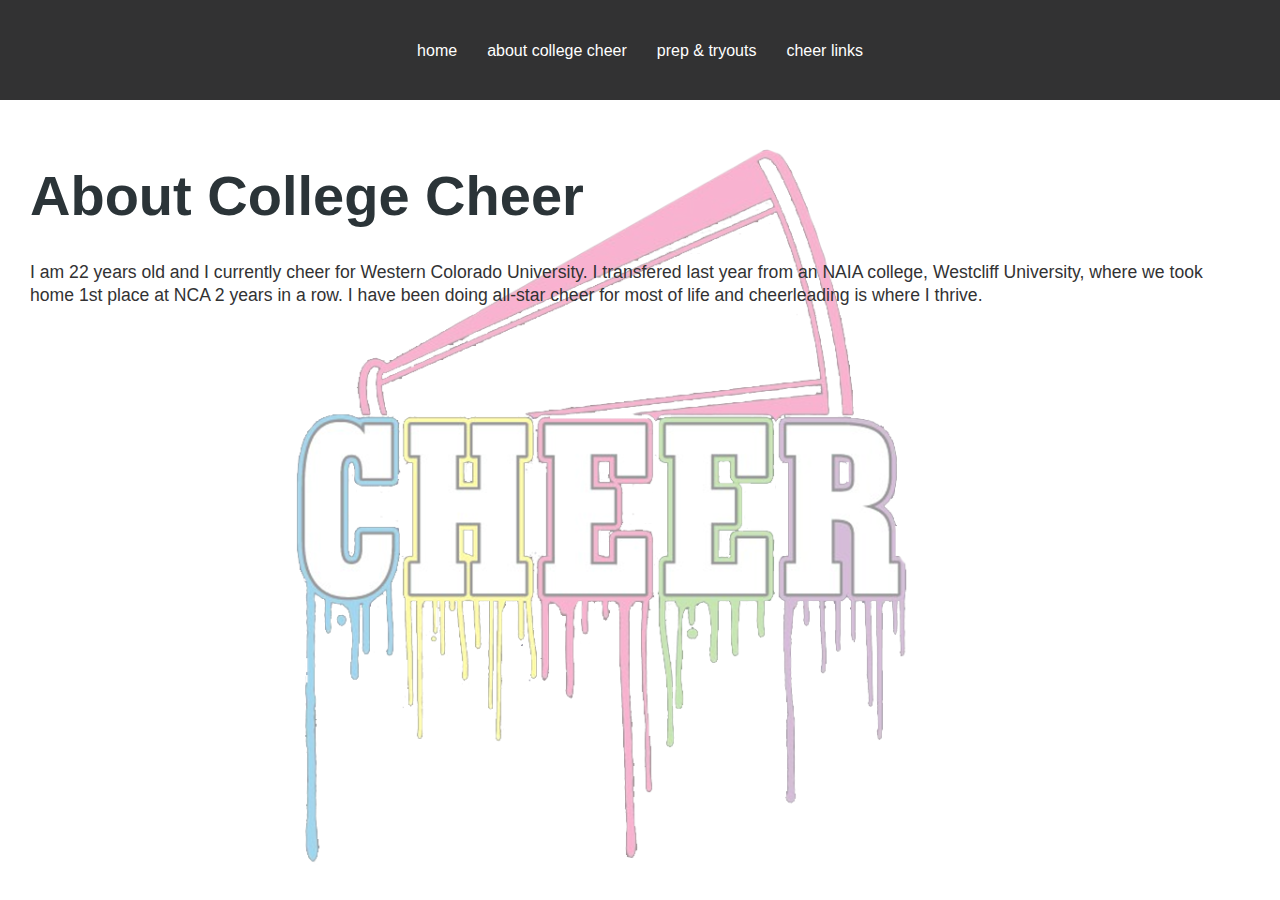
<file: page2.html>
<html>
  <head>
    <link rel='stylesheet' href='./css/main.css'>
    <!-- Google tag (gtag.js) -->
<script async src="https://www.googletagmanager.com/gtag/js?id=G-NXXKP9GRNP"></script>
<script>
  window.dataLayer = window.dataLayer || [];
  function gtag(){dataLayer.push(arguments);}
  gtag('js', new Date());

  gtag('config', 'G-NXXKP9GRNP');
</script>
  </head>
  <body class='bg-two'>
    <div class='mynav'>
      <ul>
        <li><a href='./index.html'>home</a></li>
        <li><a href='./page2.html'>about college cheer</a></li>
        <li><a href='./page3.html'>prep & tryouts</a></li>
        <li><a href='./page4.html'>cheer links</a></li>
      </ul>
    </div>

    <div class='page-content'>
      <h1>About College Cheer</h1>
      <p>I am 22 years old and I currently cheer for Western Colorado University. I transfered last year from an NAIA college, Westcliff University, where we took home 1st place at NCA 2 years in a row. I have been doing all-star cheer for most of life and cheerleading is where I thrive.</p>

    </div>
  </body>
</html>
</file>
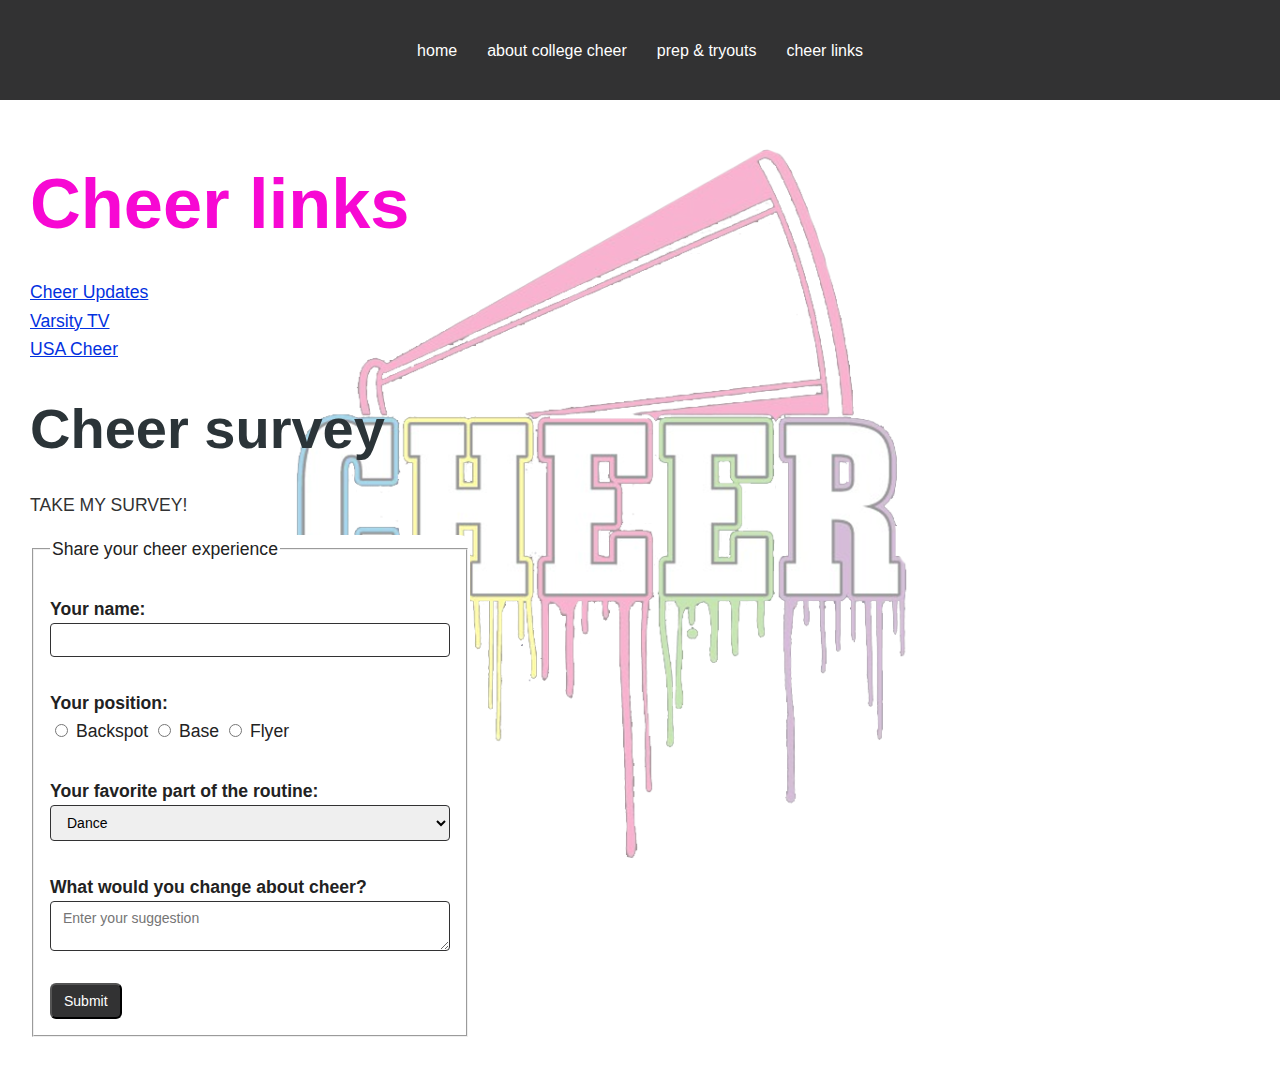
<file: page4.html>
<html>
  <head>
    <link rel='stylesheet' href='./css/main.css'>
    <!-- Google tag (gtag.js) -->
<script async src="https://www.googletagmanager.com/gtag/js?id=G-NXXKP9GRNP"></script>
<script>
  window.dataLayer = window.dataLayer || [];
  function gtag(){dataLayer.push(arguments);}
  gtag('js', new Date());

  gtag('config', 'G-NXXKP9GRNP');
</script>
  </head>
  <body class='bg-two'>
    <div class='mynav'>
      <ul>
        <li><a href='./index.html'>home</a></li>
        <li><a href='./page2.html'>about college cheer</a></li>
        <li><a href='./page3.html'>prep & tryouts</a></li>
        <li><a href='./page4.html'>cheer links</a></li>
      </ul>
    </div>
    <div class='page-content'>
      <h1 id='important1'>Cheer links</h1>
      <div class='link-container'>
        <a href='https://cheerupdates.com/' target='_blank'>Cheer Updates</a>
      </div>
      <div class='link-container'>
        <a href='https://tv.varsity.com/' target='_blank'>Varsity TV</a>
      </div>
      <div class='link-container'>
        <a href='https://usacheer.org/' target='_blank'>USA Cheer</a>
      </div>
      <h1>Cheer survey</h1>
        <p id='important2'>Take my survey!</p>
        <form class='cheer-survey-form'>
          <fieldset>
            <legend>Share your cheer experience</legend>
            <div class='form-group'>
              <label for='name' class='bold-label'>Your name:</label>
              <input type='text' id='name' />
            </div>
            <div class='form-group'>
              <h4>Your position:</h4>
              <input type='radio' id='backspot' value='backspot' name='position' />
              <label for='backspot'>Backspot</label>
              <input type='radio' id='base' value='base' name='position' />
              <label for='base'>Base</label>
              <input type='radio' id='flyer' value='flyer' name='position' />
              <label for='flyer'>Flyer</label>
            </div>
            <div class='form-group'>
              <h4>Your favorite part of the routine:</h4>
              <select id='favorite-part'>
                <option value='dance'>Dance</option>
                <option value='pyramid'>Pyramid</option>
                <option value='elites'>Elites</option>
                <option value='tumbling'>Tumbling</option>
                <option value='baskets'>Baskets</option>
              </select>
            </div>
            <div class='form-group'>
              <label for='change' class='bold-label'>What would you change about cheer?</label>
              <br />
              <textarea id='change' placeholder='Enter your suggestion'></textarea>
            </div>
            <button type='submit'>Submit</button>
          </fieldset>
        </form>
    </div>
  </body>
</html>
</file>
<file: css/main.css>
body {
  background-color: #f2f2f2;
  color: #222222;
  font-family: 'Verdana', sans-serif;
  font-size: 1.1em;
  line-height: 1.6;
  box-sizing: border-box;
  padding: 0;
  margin: 0;
}

* {
  box-sizing: border-box;
}

@font-face {
  font-family: "Molgan Regular";
  src: url("../fonts/MolganRegular.otf");
}

.alt-text {
  font-family: "Molgan Regular", sans-serif;
}

h1 {
  color: #2b3438;
  font-size: 3.5rem;
  line-height: 1.2;
  margin-block: 2rem;
}

h1#important1 {
  color: #f708d3;
  font-size: 400%;
}

h2 {
  color: #001f3f;
  font-size: 2.5rem;
  margin-block: 1.5rem;
}

p {
  color: #323233;
  line-height: 1.3;
}

p#important2  {
  text-transform: uppercase;
}

p#important2:hover {
  color: #f708d3;
}

.mynav {
  align-items: center;
  background-color: #323233;
  display: flex;
  height: 100px;
  justify-content: center;
  left: 0;
  position: fixed;
  right: 0;
  top: 0;
}

.mynav ul {
  display: flex;
  list-style-type: none;
  margin: 0;
  padding: 0;
}

@media (max-width: 540px) {
  .mynav {
    height: 150px;
    justify-content: flex-start;
  }

  .mynav ul {
    flex-direction: column;
  }
}

.mynav a {
  color: #ffffff;
  text-decoration: none;
  margin: 0 15px;
  font-size: 1rem;
}

.mynav a:hover {
  color: #f708d3;
}

.page-content {
  margin-top: 100px;
  padding: 30px;
}

.link-container a {
  color: #0331df;
}

.link-container a:hover {
  color: #0123a2;
}

#about-section {
  border: 40px solid transparent;
  padding: 20px;
  border-image: url("../images/pompom.webp") 60 round;
  background-color: #ffffff;
}

ul > li {
  color: #001f3f;
  font-size: 1em;
}

.bg-one {
  background-image: url('../images/cheer-bg2.png');
  background-size: cover;
  background-position: bottom;
  background-attachment: fixed;
}

.bg-two {
  background-image: url('../images/cheer-bg.png');
  background-size: contain;
  background-position: center;
  background-attachment: fixed;
  background-color: #ffffff;
}

.cheer-survey-form {
  background-color: #ffffff;
  border-radius: 10px;
  width: 440px;
}

.form-group {
  padding: 16px 0;
}

input[type='text'],
textarea {
  width: 400px;
  padding: 8px 12px;
  border: 1px solid #323233;
  border-radius: 4px;
  font-size: 14px;
  font-family: 'Verdana', sans-serif;

  &:focus {
    outline: #f708d3;
    border: 1px solid #f708d3;
  }
}

select {
  width: 400px;
  padding: 8px 12px;
  border: 1px solid #323233;
  border-radius: 4px;
  font-size: 14px;
  font-family: 'Verdana', sans-serif;

  &:focus {
    outline: #f708d3;
    border: 1px solid #f708d3;
  }
}

button {
  background-color: #323233;
  color: #ffffff;
  padding: 8px 12px;
  border-radius: 6px;
  font-size: 14px;
  font-family: 'Verdana', sans-serif;
  cursor: pointer;
  margin-top: 16px;
}

button:hover {
  opacity: 0.8;
}

h4 {
  margin: 0;
}

fieldset {
  padding: 16px;
}

.bold-label {
  font-weight: bold;
}

.two-column {
  width: 100%;
  display: flex;
}

.column {
  width: 50%;
}

@media (max-width: 800px) {
  .two-column {
    flex-direction: column;
  }
  .column {
    width: 100%;
  }
}

.right-column {
  display: flex;
  justify-content: center;
  align-items: center;
}

.right-column img {
  width: 60%;
  height: auto;
}

.home-image {
  display: flex;
  justify-content: center;
}

.home-image img {
  height: 600px;
  width: auto;
}
</file>
